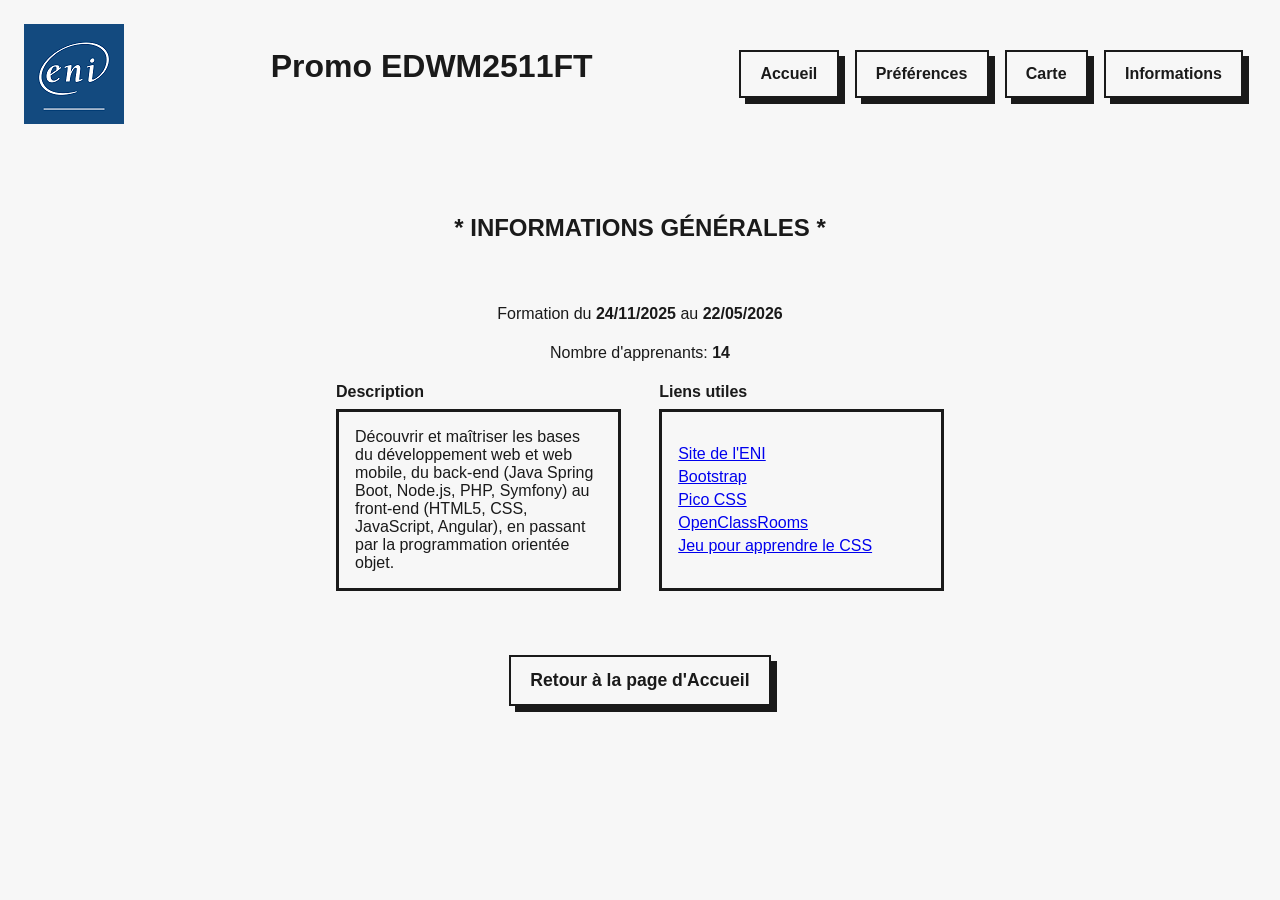
<file: informations.html>
<!DOCTYPE html>

<html lang="fr">

    <head>
        <meta charset="UTF-8">
        <meta name="viewport" content="width=device-width, initial-scale=1.0">
        <script> (function() { const prefs = JSON.parse(localStorage.getItem("preferences")); const theme = prefs?.theme || "light"; if (theme === "dark") { document.documentElement.classList.add("dark"); } else { document.documentElement.classList.remove("dark"); } })(); </script>        
        <link href="styles/style.css" rel="stylesheet" />
        <link href="styles/infos.css" rel="stylesheet" />
        <title>ENI École Informatique - Informations</title>
    </head>

    <body data-page="infos">

        <header>

            <img src="Ressources/logo.png" alt="Logo de l'ENI">

            <h1>Promo EDWM2511FT</h1>

            <nav aria-label="Menu principal">
                <ul>
                    <li><a href="index.html">Accueil</a></li>
                    <li><a href="preferences.html">Préférences</a></li>
                    <li><a href="carte.html">Carte</a></li>
                    <li><a href="informations.html">Informations</a></li>
                </ul>
            </nav>

        </header>

        <main>

            <div id="master-container">
                <div id="main-info">
                    <h2>* INFORMATIONS GÉNÉRALES *</h2>
                    <h4>Formation du <strong>24/11/2025</strong> au <strong>22/05/2026</strong></h4>
                    <h4>Nombre d'apprenants: <strong>14</strong></h4>
                </div>
                <div id="main-div-container">
                    <div>
                        <span>Description</span>
                        <div class="info-border">
                            <p>Découvrir et maîtriser les bases du développement web et web mobile, du back-end (Java Spring Boot, Node.js, PHP, Symfony) au front-end (HTML5, CSS, JavaScript, Angular), en passant par la programmation orientée objet.</p>
                        </div>
                    </div>
                    <div>
                        <span>Liens utiles</span>
                        <div class="info-border">
                            <a href="https://www.eni.fr/">Site de l'ENI</a>
                            <a href="https://getbootstrap.com/">Bootstrap</a>
                            <a href="https://picocss.com/">Pico CSS</a>
                            <a href="https://openclassrooms.com/fr/">OpenClassRooms</a>
                            <a href="https://flexboxfroggy.com/#fr">Jeu pour apprendre le CSS</a>
                        </div>
                    </div>
                </div>
            </div>

            <a class="return-home" href="index.html">Retour à la page d'Accueil</a>

        </main>

    </body>
</html>
</file>
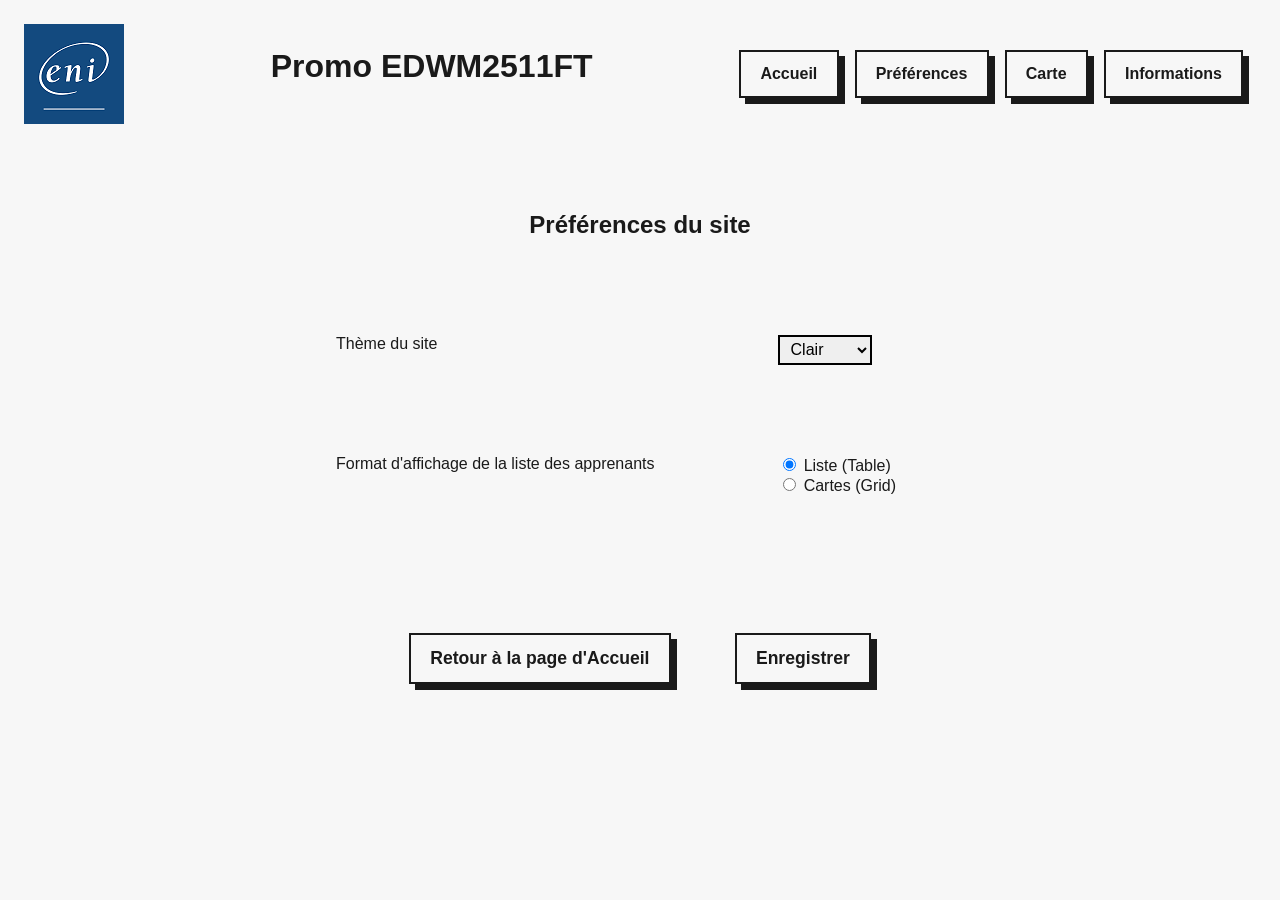
<file: preferences.html>
<!DOCTYPE html>

<html lang="fr">

    <head>
        <meta charset="UTF-8">
        <meta name="viewport" content="width=device-width, initial-scale=1.0">
        <script> (function() { const prefs = JSON.parse(localStorage.getItem("preferences")); const theme = prefs?.theme || "light"; if (theme === "dark") { document.documentElement.classList.add("dark"); } else { document.documentElement.classList.remove("dark"); } })(); </script>        
        <link href="styles/style.css" rel="stylesheet" />
        <link href="styles/pref.css" rel="stylesheet" />
        <title>ENI École Informatique - Préférences</title>
    </head>

    <body data-page="pref">
        
        <header>

            <img src="Ressources/logo.png" alt="Logo de l'ENI">

            <h1>Promo EDWM2511FT</h1>

            <nav aria-label="Menu principal">
                <ul>
                    <li><a href="index.html">Accueil</a></li>
                    <li><a href="preferences.html">Préférences</a></li>
                    <li><a href="carte.html">Carte</a></li>
                    <li><a href="informations.html">Informations</a></li>
                </ul>
            </nav>

        </header>

        <main>

            <fieldset>

                <legend>Préférences du site</legend>

                <form id="settings-form">

                    <div id="grid-container-form">

                        <label for="theme">Thème du site</label>
                        <select name="theme" id="theme">
                            <option value="light">Clair</option>
                            <option value="dark">Sombre</option>
                        </select>

                        <label>Format d'affichage de la liste des apprenants</label>
                        <div id="radio-display">
                            <div>
                                <input type="radio" name="radio-display" id="radio-list" checked>
                                <label for="radio-list">Liste (Table)</label>
                            </div>
                            <div>
                                <input type="radio" name="radio-display" id="radio-grid">
                                <label for="radio-grid">Cartes (Grid)</label>
                            </div>
                        </div>

                    </div>

                    <div id="button-container">
                        <a class="return-home" href="index.html">Retour à la page d'Accueil</a>
                        <button class="return-home" type="submit">Enregistrer</button>
                    </div>

                </form>

            </fieldset>

        </main>
        
        <script src="script/mainStorage.js"></script>

    </body>
</html>
</file>
<file: styles/style.css>
:root {
    --back-color: #f7f7f7;
    --med-color: #e0e0e0;
    --light-med-color: #f0f0f0;
    --front-color: #1a1a1a;
    --background-color: var(--back-color);
    --border-color: var(--front-color);
    --about-color: darkblue;
}

:root.dark {
    --back-color: #0f1115;
    --med-color: #134a7f;
    --light-med-color: #1a1f26;
    --front-color: #e6e6e6;
    --about-color: #6eb3ff;
}

body {
    color: var(--front-color);
    margin: 0;
    background-color: var(--background-color);
    font-family: "Inter", sans-serif;
}

header {
    display: flex;
    justify-content: space-between;
    align-items: center;
    padding: 1.5rem;
    gap: 2rem;
}

header h1 {
    color: var(--border-color);
    margin-top: 0;
    margin-bottom: 1rem;
}

main {
    padding: 0 2rem 2rem;
    display: flex;
    flex-direction: column;
    align-items: center;
}

nav {
    margin-right: 1.5rem;
    width: 40%;
}

nav ul {
    display: flex;
    gap: 1rem;
    padding: 0;
    margin: 0;
}

nav li {
    list-style-type: none;
    flex: 1;
}

nav a, .return-home {
    display: block;
    background-color: var(--background-color);
    border: 2px solid var(--border-color);
    box-shadow: 6px 6px 0px var(--border-color);
    padding: 0.8rem 1.2rem;
    text-align: center;
    text-decoration: none;
    transition: transform 0.15s ease, box-shadow 0.15s ease;
    font-weight: 600;
    color: var(--border-color);
}

nav a:hover, .return-home:hover {
    box-shadow: 2px 2px 0px var(--border-color);
    transform: translate(4px, 4px);
}

nav a:active, .return-home:active {
    box-shadow: 0px 0px 0px var(--border-color);
    transform: translate(6px, 6px);
}

.return-home {
    width: fit-content;
    margin-top: 3rem;
    cursor: pointer;
    font-size: 1.1rem;
}


/* media queries */
@media (max-width: 768px) {
    header {
        flex-direction: column;
        gap: 1rem;
    }

    nav {
        width: 100%;
        margin-right: 0;
    }

    nav ul {
        flex-direction: column;
    }

    table {
        width: 100%;
    }

    #main-div-container {
        grid-template-columns: 1fr;
        width: 90%;
    }
}
</file>
<file: styles/infos.css>
#master-container {
    display: flex;
    flex-direction: column;
    align-items: center;
    height: fit-content;
    padding-top: 1px;
}

#main-info {
    display: flex;
    flex-direction: column;
    align-items: center;
    margin-top: 5vh;
}

#main-info h2 {
    margin-bottom: 7vh;
}

#main-info h4 {
    margin-top: 0;
    font-weight: normal;
}

#main-div-container {
    display: grid;
    grid-template-columns: repeat(2, 1fr);
    grid-template-rows: 1fr;
    grid-column-gap: 3vw;

    width: 50%;
}

#main-div-container > div {
    display: flex;
    flex-direction: column;
}

#main-div-container span {
    font-weight: 600;
}

.info-border {
    flex: 1;
    display: flex;
    flex-direction: column;
    justify-content: center;
    border: 3px solid var(--border-color);
    gap: 5px;
    padding: 0em 1em;
    margin-top: 0.5em;
    margin-bottom: 1em;
}

.info-border a {
    width: fit-content;
}
</file>
<file: styles/pref.css>
fieldset {
    border: 0px;
    margin-top: 7vh;
    width: 50%
}

legend {
    text-align: center;
    font-size: x-large;
    font-weight: 600;
    margin-bottom: 10vh;
}

#grid-container-form {
    display: grid;
    grid-template-columns: 2fr 0.75fr;
    grid-row-gap: 10vh;
    margin-bottom: 10vh;
}

select {
    padding: 0.3vw 0.5vw;
    border: 2px solid;
    max-width: max-content;
}

#button-container {
    display: flex;
    justify-content: center;
    gap: 5vw;
}

#theme {
    font-size: 1rem;
    font-weight: 400;
}
</file>
